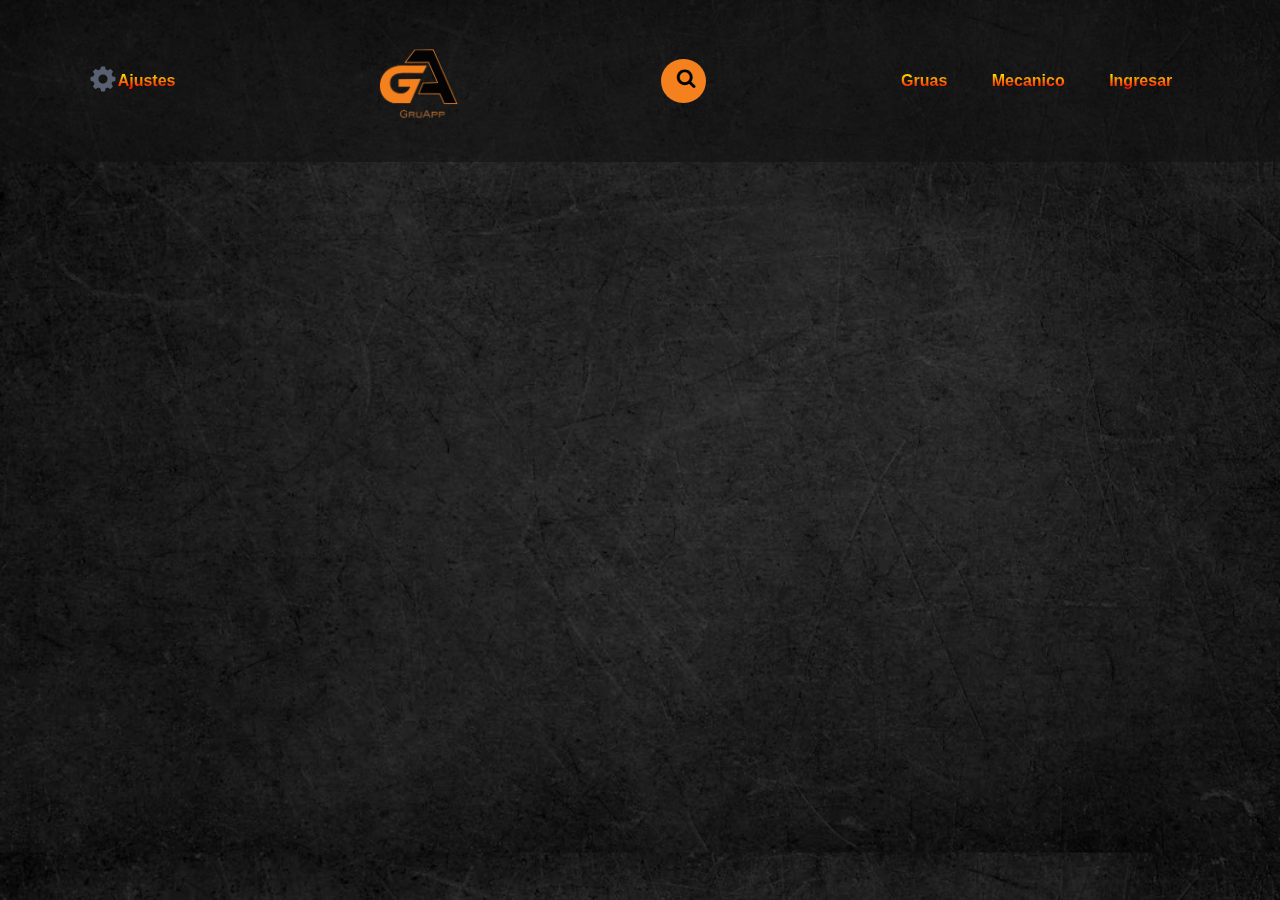
<file: index.html>
<!DOCTYPE html>
<html lang="es">
<head>
    <meta charset="UTF-8">
    <meta http-equiv="X-UA-Compatible" content="IE=edge">
    <meta name="viewport" content="width=device-width, initial-scale=1.0">
    <link rel="stylesheet" href="css/styles.css">
    <title>GruApp</title>
    <link rel="shortcut icon" href="/images/logo-pestaña2.png" type="image/x-icon">
</head>
<body>
    <input type="checkbox" id="check">   
    <div class="cajamenu-ajustes">
        <div class="contenido-ajustes">
            <nav>
                <a href="">hola</a>
                <a href="">hola</a>
                <a href="">hola</a>
                <a href="">hola</a>
                <a href="">hola</a>
                <a href="">hola</a>
            </nav>
            <label for="check" class="icon-equis"><img src="images/equis.svg" alt=""></label>
        </div>
    </div>
    <header>
        <div class="ajustes1">
                <label for="check" class="icono-ajustes"><img src="images/icono-ajustes.svg" alt=""> </label>
                <div class="logo-ajustes">
                    <ul>
                        <li><a href="">Ajustes</a></li>
                    </ul>
                </div>
            </div>
       

        <div class="logo">
            <img src="images/logooo.png" alt="">
        </div>
        
        <div class="buscador">
            <input type="text" class="buscar" placeholder="Buscar"> 
                <a href="" class="boton">
                    <i class="icon-buscar"></i>
                </a>
        </div>

        <nav class="menu">
            <ul>
                <li><a href="https://empresite.eleconomistaamerica.co/ASOCIACION-COLOMBIANA-GRUAS.html">Gruas</a></li>
                <li><a href="https://taller-villada-armenia.negocio.site/?utm_source=gmb&utm_medium=referral">Mecanico</a></li>
                <li>
                    <a href="#">Ingresar</a>
                    <ul class="menu-vertical">
                        <li><a href="iniciar.html">Iniciar Sesión</a></li>
                        <li><a href="registro.html">registrarme </a></li>
                    </ul>
                </li>
            </ul>
        </nav>
    </header>
</body>
</html>
</file>
<file: css/styles.css>
/*BUSCADOR*/

@charset "UTF-8";

@font-face {
  font-family: "buscar";
  src:url("fonts/buscar.eot");
  src:url("fonts/buscar.eot?#iefix") format("embedded-opentype"),
    url("fonts/buscar.woff") format("woff"),
    url("fonts/buscar.ttf") format("truetype"),
    url("fonts/buscar.svg#buscar") format("svg");
  font-weight: normal;
  font-style: normal;

}

[data-icon]:before {
  font-family: "buscar" !important;
  content: attr(data-icon);
  font-style: normal !important;
  font-weight: normal !important;
  font-variant: normal !important;
  text-transform: none !important;
  speak: none;
  line-height: 1;
  -webkit-font-smoothing: antialiased;
  -moz-osx-font-smoothing: grayscale;
}

[class^="icon-"]:before,
[class*=" icon-"]:before {
  font-family: "buscar" !important;
  font-style: normal !important;
  font-weight: normal !important;
  font-variant: normal !important;
  text-transform: none !important;
  speak: none;
  line-height: 1;
  -webkit-font-smoothing: antialiased;
  -moz-osx-font-smoothing: grayscale;
}

.icon-buscar:before {
  content: "\61";
}

/*STYLE PAGE*/
*{
  margin: 0px;
  padding: 0px;
  box-sizing: border-box;
  font-family: Arial, Helvetica, sans-serif;
}
body{
  /* display: flex;
  flex-direction: column; */
  background-image: url(/images/fondo.avif);
  background-size: 100%;

  color: white;
}

body h1{
  margin-top: 100px;
}

header{
  display: flex;
  justify-content:space-around;
  align-items:center;
  background-color: rgba(18, 18, 18, 0.58);
  height: 18vh;
  color: white;
}
/* ajustes */
.ajustes1{
  display: flex;
  justify-content: center;
  align-items: center ;
}
.ajustes1 label{
  cursor: pointer;
}
.logo-ajustes{
  font-weight: bold;
}
.logo-ajustes li{
  list-style: none;
}
.logo-ajustes a {
  text-decoration: none;
  background: linear-gradient(yellow,red);
  -webkit-background-clip: text;
  color: transparent; 
  /* cursor: none; */
}

#check{
  display: none;
}
.cajamenu-ajustes{
  position: absolute;
  background: rgba(0, 0, 0, 0.372);
  width: 100%;
  height: 100vh;
  top: 0;left: 0;
  transition: all 500ms ease;
  opacity: 0;
  visibility: hidden;
}
#check:checked ~ .cajamenu-ajustes{
  opacity: 1;
  visibility: visible;
}
.contenido-ajustes{
  width: 100%;
  max-width: 800px;
  background: #1c1c1c;
  height: 100vh;
  position: relative;
  transition: all 500ms ease;
  transform: translateX(-100%);
}
#check:checked ~ .cajamenu-ajustes ,.contenido-ajustes{
transform: translateX(0%);
}
.contenido-ajustes nav{
  transform: translateY(15%);
}
.contenido-ajustes a{
  display: block;
  padding: 25px;
  color: white;
  border-left: 5px solid transparent;
  transition: all 400ms ease;
  text-decoration: none;
}
.contenido-ajustes a:hover{
  border-left: 5px solid #c7c7c7;
  background: #1f1f1f;
}
.contenido-ajustes label{
  position: absolute;
  right: 5px;
  top: 10px;
  cursor: pointer;
}



/* logo */
.logo img{
  width: 135px;
}




/* buscador */
.buscador{
  border-radius: 40px;
  background-color:#F5811E;
  padding: 10px;
  
}
::placeholder{
  color: black;
}
.buscar{
  border: none;
  background: none;
  outline: none;
  color: black;
  font-size: 20px;
  transition: .3s;
  width: 0px;
}
.buscador:hover > .buscar{
  width: 300px;
}


.boton{
  width: 40px;
  height: 40px;
  text-decoration: none;
  color: black;
  font-size: 20px;
}

/* menu */
.menu{
  font-weight: bold;
}
.menu-vertical{
  position: absolute;
  display: none;
  list-style: none;
  width: 200px;
  background-color: rgb(0,0,0,.5);
}
ul li:hover .menu-vertical{
  display: block;
}
.menu-vertical li a{
  display: block;
  padding: 15px 15px 15px 20px;
}
.menu ul li{
  display: inline-block;
  padding: 0 20px;
}
.menu a{
  background: linear-gradient(yellow,red);
  -webkit-background-clip: text;
  color: transparent;  
  text-decoration: none;
}

.menu a:hover{
  color: aqua;
}




/* inicio de sesion */
.primera-section{
  display: flex;
  justify-content: center;
  align-items: center;
  height: 100vh;
}
.caja1{
  position: relative;
  width: 380px;
  height: 420px;
  background:rgb(37, 37, 37);
  border-radius: 8px;
  overflow: hidden;
}
.caja1::before{
  content: '';
  position: absolute;
  top: -50%;
  left: -50%;
  width: 380px;
  height: 420px;
  background: linear-gradient(0deg,transparent, #dfbc1f,#dfbc1f);
  transform-origin: bottom right;
  animation: animate 6s linear infinite;
  border-radius: 8px;
  animation-delay: -3s;
}
.caja1::after{
  content: '';
  position: absolute;
  top: -50%;
  left: -50%;
  width: 380px;
  height: 420px;
  background: linear-gradient(0deg,transparent,#dfbc1f ,#dfbc1f);
  transform-origin: bottom right;
  animation: animate 6s linear infinite;
  border-radius: 8px;
}

@keyframes animate {
  0%{
      transform: rotate(0deg);
  }
  100%{
      transform: rotate(360deg);
  }
  
}
.form{
  position:absolute;
  inset: 2px;
  border-radius: 8px;
  background:rgb(37, 37, 37);
  z-index: 10;
  padding: 50px 40px;
  display: flex;
  flex-direction: column;
}
.form h2{
  color: #dfbc1f;
/* grosor de la letra */
  font-weight: 500;
  text-align: center;
/* espacion entre letras */
  letter-spacing: 0.1em;
}
.inputcaja1{
  position: relative;
  width: 300px;
  margin-top: 35px;
}
.inputcaja1 input{
  position: relative;
  width: 100%;
  padding: 20px 10px 10px;
  background: transparent;
  border: none;
/* quitar el borde donde se ingresa el texto */
  outline: none;
  color: white;
/* aumentar tamaño de el texto q se ingrese */
  font-size: 1em;
  letter-spacing: 0.05em;
}
.inputcaja1 span{
  position: absolute;
  left: 0;
  font-size: 1em;
  color: rgb(158, 156, 156);
  pointer-events: none;
  letter-spacing: 0.05em;
  transition: 0.5s;
}

.inputcaja1 input:valid ~ span,
.inputcaja1 input:focus ~ span{
  color: #dfbc1f;
  transform: translateX(opx) translateY(-34px);
  font-size: 0.75em;
}

.inputcaja1 i{
  position: absolute;
  left: 0;
  bottom: 0;
  width: 100%;
  height: 2px;
  background: #dfbc1f;
  border-radius: 4px;
  transition: 0.5s;
  pointer-events: none;
  z-index: 9;
}

.inputcaja1 input:valid ~ i,
.inputcaja1 input:focus ~ i{

}
.links{
  display: flex;
  justify-content: space-between;
}
.links a{
  margin: 10px 0;
  font-size: 0.75em;
  color: rgb(158, 156, 156);
  text-decoration: none;
}
.links a:hover,
.links a:nth-child(2){
  color: #dfbc1f;
}

input[type="enviar"]{
  border: none;
  outline: none;
  background: #dfbc1f;
  padding: 11px 25px;
  width: 100px;
  margin-top: 10px;
  border-radius: 4px;
  font-weight: 600;
  cursor: pointer;
}
input[type="enviar"]:active{
  opacity: 0.4;
}

.formRegistro{
  display: flex;
  flex-direction: column;
  justify-content: center;
  align-items:flex-start;
  color: #dfbc1f ;
  margin-top: 100px;
  background-color: rgb(37, 37, 37);
  padding: 10px 200px 10px 200px;
  border-radius: 30px;
  margin-bottom: 50px;
}

.formularioRegistro{
  display: flex;
  flex-direction: column;
  justify-content: center;
  align-items: center;
  text-align: center;

}
</file>
